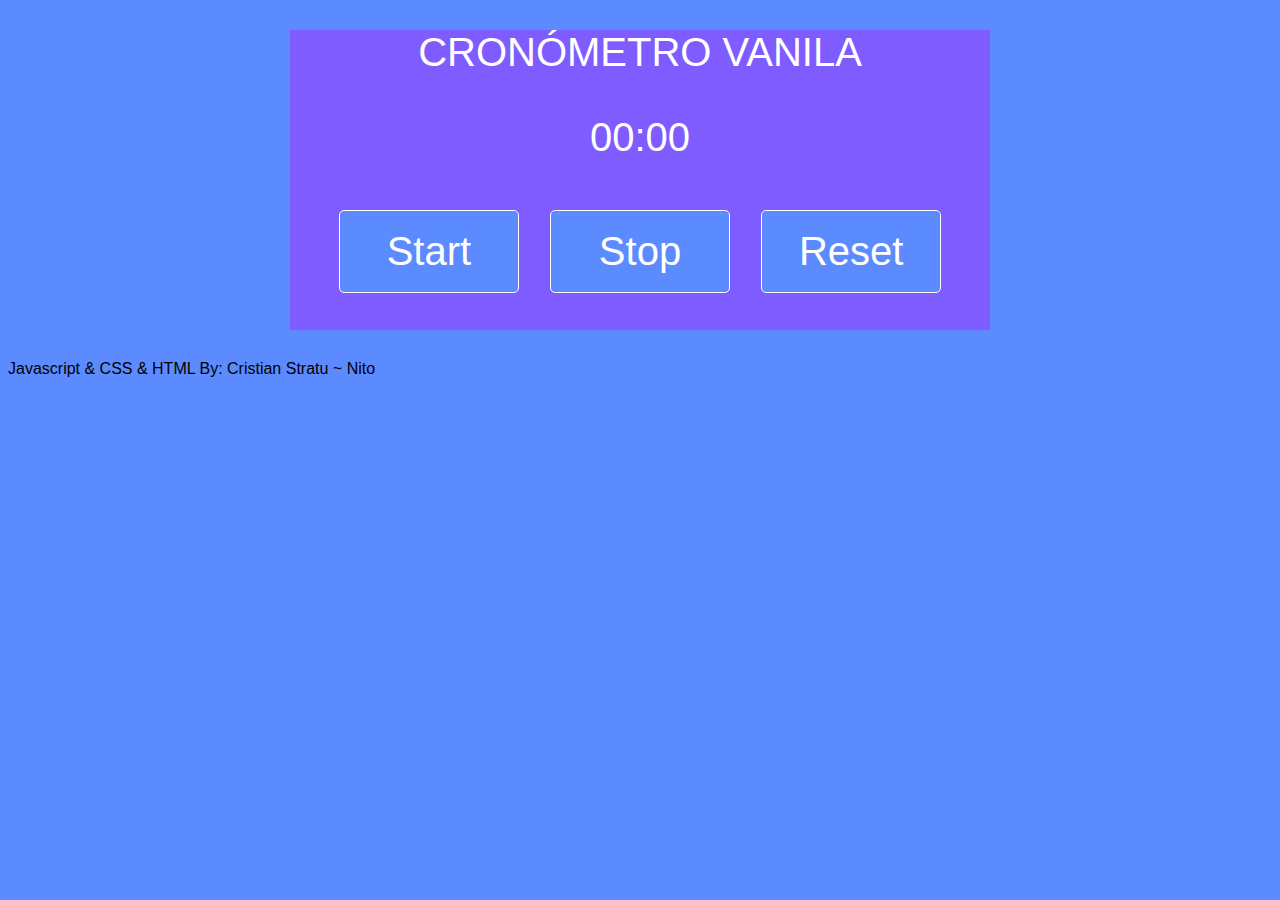
<file: ChronoVanila/index.html>
<!DOCTYPE html>
<head>
    <link href="style.css" rel="stylesheet">
    <script src="script.js"></script>
</head>

<div class="wrapper">
        <h1>CRONÓMETRO VANILA</h1>

    <p><span id="seconds">00</span>:<span id="tens">00</span></p>
    <button id="bstart">Start</button>
    <button id="bstop">Stop</button>
    <button id="breset">Reset</button>
</div>
<footer>
    <a>Javascript & CSS & HTML</a>
    <a>By: Cristian Stratu ~ Nito</a></footer>
</html>
</file>
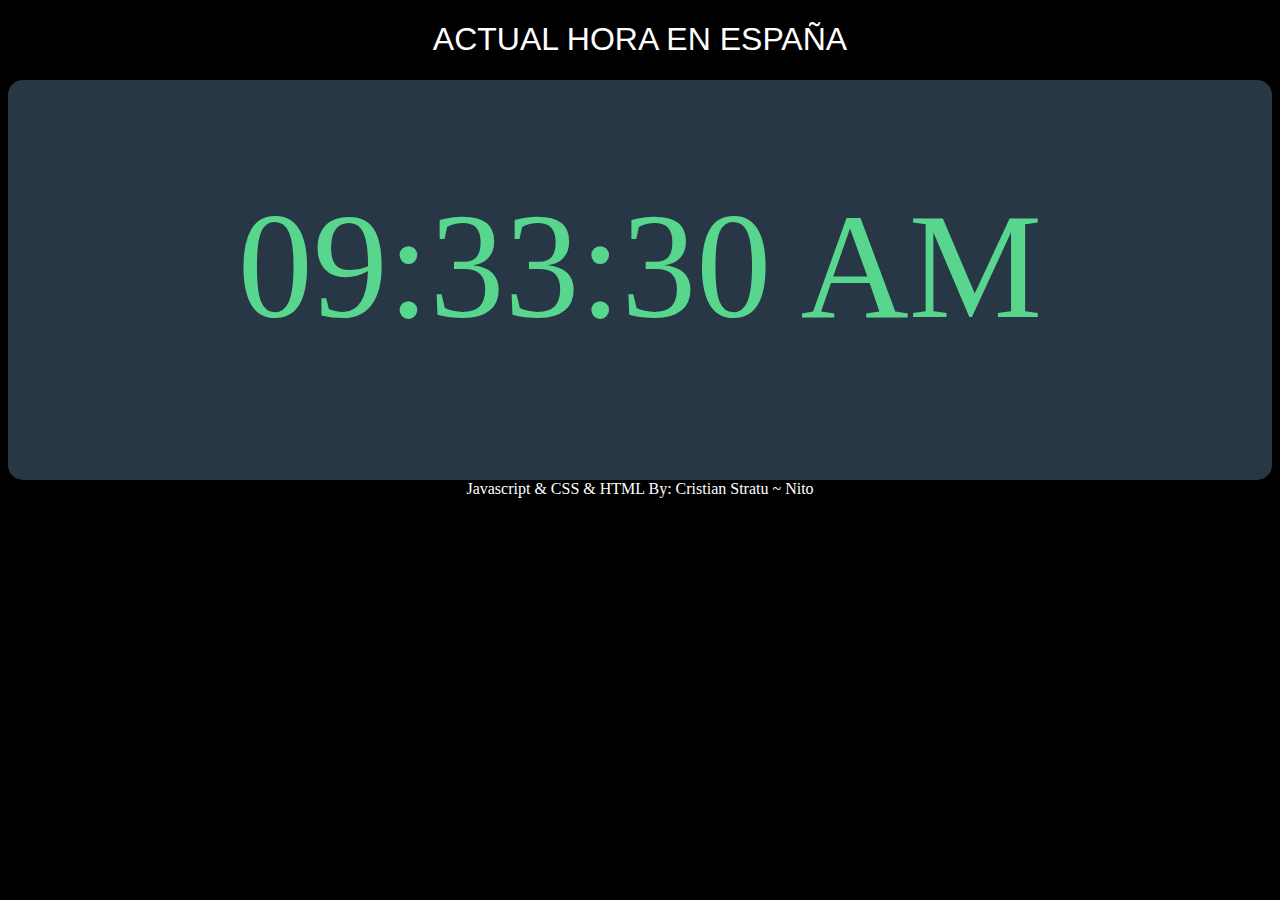
<file: JS Clock/index.html>
<!DOCTYPE html>

<head>
    <link href="style.css" rel="stylesheet">
    <script src="script.js"></script>

    
</head>

<body>
    <h1>ACTUAL HORA EN ESPAÑA</h1>
</body>

    <div class="clock" >
    <span id="hs">00</span>:<span id="mm">00</span>:<span id="ss">00</span> <span id="ex">--</span>
    </div>


<footer>
    <a>Javascript & CSS & HTML</a>
    <a>By: Cristian Stratu ~ Nito</a>
</footer>

</html>
</file>
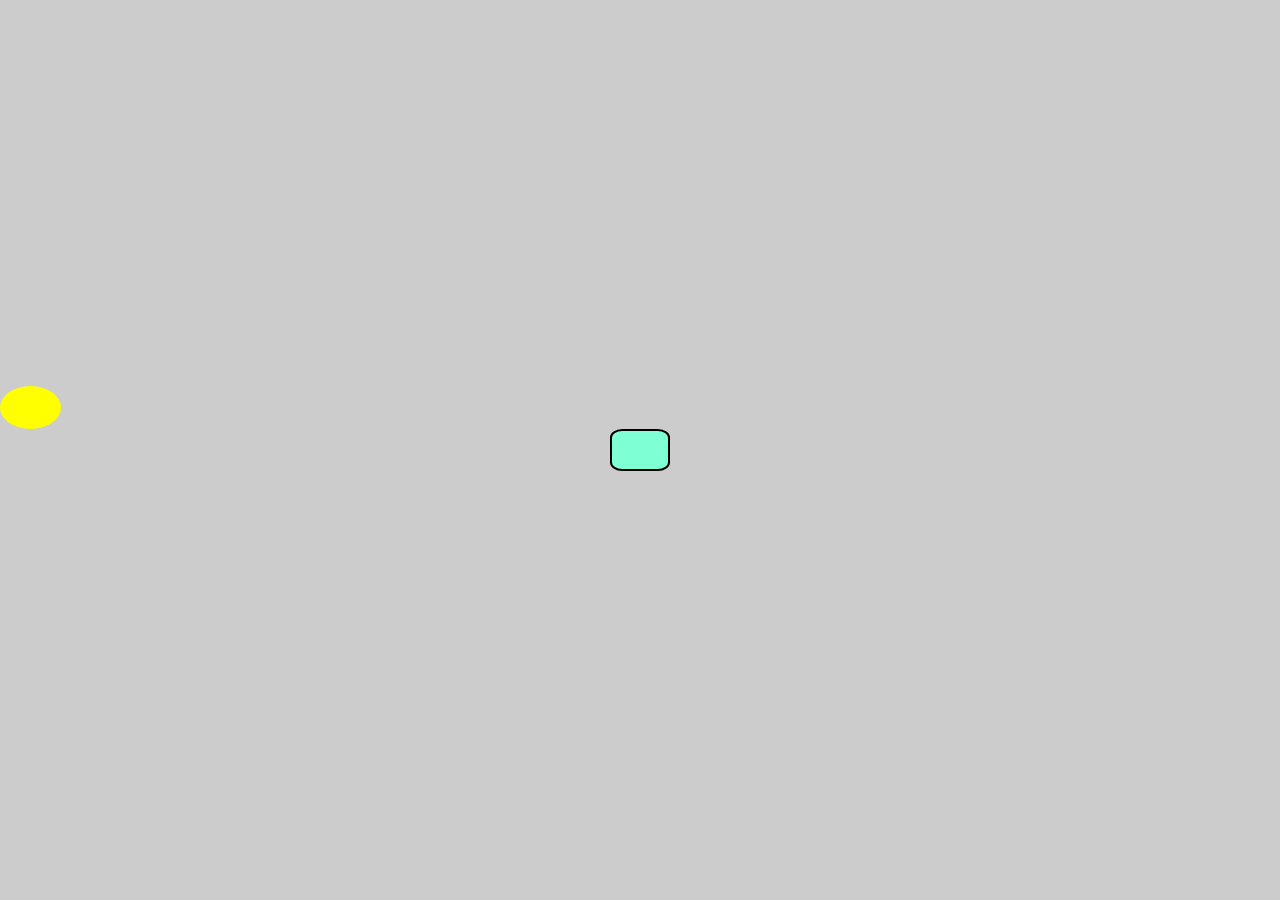
<file: Snake/index.html>
<!DOCTYPE html>
<html lang="en">
<head>
    <meta charset="UTF-8">
    <meta http-equiv="X-UA-Compatible" content="IE=edge">
    <meta name="viewport" content="width=device-width, initial-scale=1.0">
    <title>Snake Game</title>
    <script src="game.js" defer type="module"></script>
    <style>
        body{
            min-height: 100vh;
            width: 100vw;
            justify-content: center;
            align-items: center;
            margin: 0;
            background-color: black;
        }

        #game-board {
            background-color: #CCC;
            width: 100vw;
            height: 100vmin;

            display: grid;

            grid-template-rows: repeat(21, 1fr);
            grid-template-columns: repeat(21, 1fr);
        

        }

        .snake{
            background-color: aquamarine;
            border: .25vmin solid black;
            border-radius: 20%;
        }

        .food{
            background-image: url("./whole-apple.png");         
            /*border: .25vmin solid black;*/
            background-color: yellow;
            border-radius: 60%;
            
        }
        
    </style>
</head>
<body>
    <div id="game-board"></div>
</body>
</html>
</file>
<file: ChronoVanila/style.css>
/*Variables*/
body {
  background-color: #5C8BFF;
  height: 50%;
  font-family: Arial, Helvetica, sans-serif;
  font-size: 1em;
}

.wrapper {
  background-color: #7E5CFF;
  width: 700px;
  height: 300px;
  margin: 30px auto;
  color: #fff;
  text-align: center;
  font-size: 2.5em;
}

h1, h2, h3 {
  font-family: 'Roboto', sans-serif;
  font-weight: 100;
  font-size: 1em;
  text-transform: uppercase;
}

#seconds, #tens {
  font-size: 1em;
}

button {
  border-radius: 5px;
  -khtml-border-radius: 5px;
  background-color: #5C8BFF;
  color: white;
  border: solid 1px white;
  font-size: 1em;
  padding: 18px 10px;
  width: 180px;
  margin: 10px;
  outline: none;
}

button:hover {
  -webkit-transition: all 0.5s ease-in-out;
  transition: all 0.5s ease-in-out;
  cursor: pointer;
  text-decoration: none;
  background: #5CDCFF;
  border: solid 1px #fff;
  color: #5C8BFF;
}
/*# sourceMappingURL=style.css.map */
</file>
<file: JS Clock/style.css>
/*Variables*/
body {
  background-color: black;
  text-align: center;
  color: white;
}

h1 {
  font-family: 'Roboto', sans-serif;
  font-weight: 100;
  text-transform: uppercase;
  text-align: center;
}

.clock {
  border-radius: 15px;
  -khtml-border-radius: 15px;
  color: #58D68D;
  padding: 100px 0 0;
  font: Helvetica;
  font-size: 150px;
  height: 300px;
  width: 100%;
  text-align: center;
  position: relative;
  background-color: #273746;
}
/*# sourceMappingURL=style.css.map */
</file>
